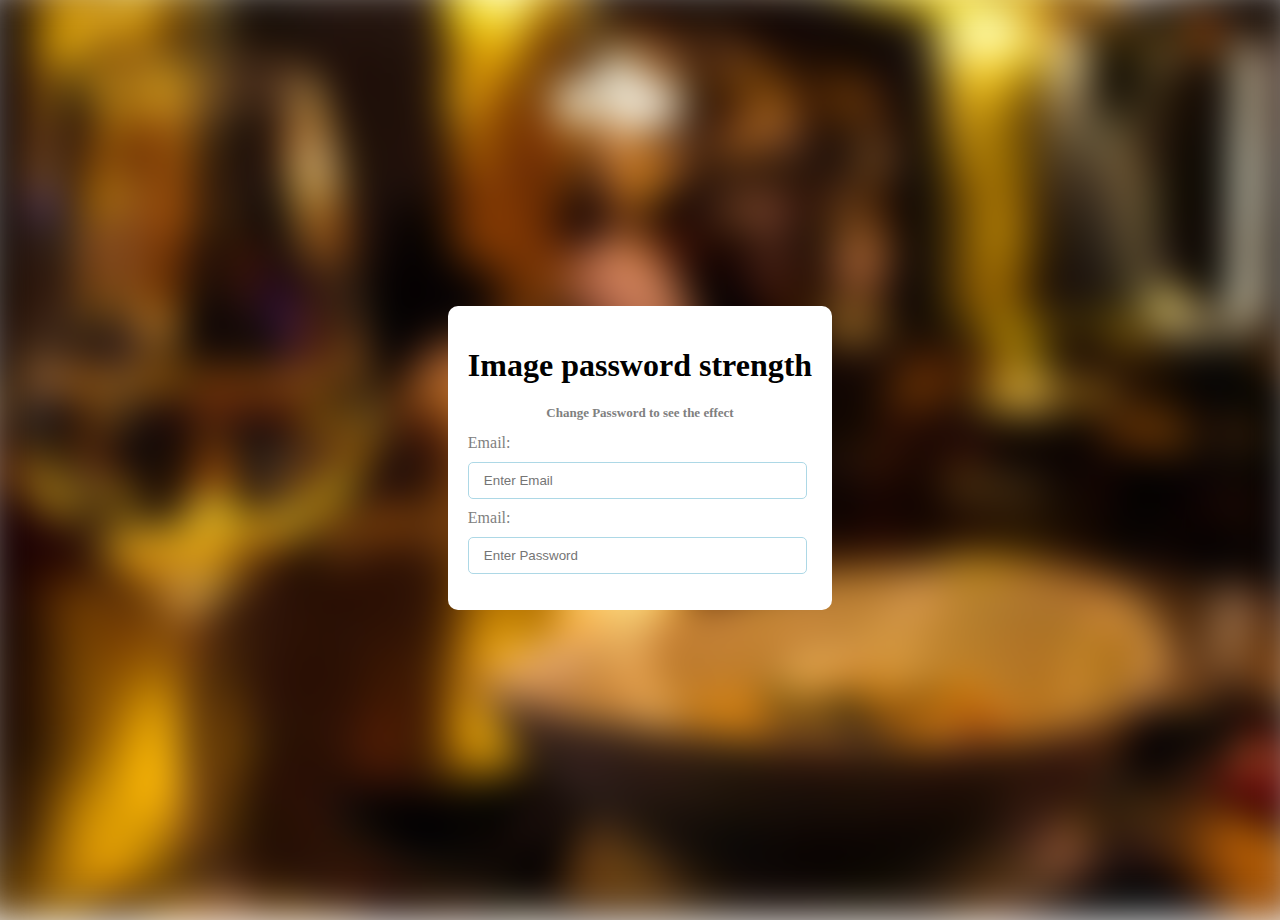
<file: background/index.html>
<!DOCTYPE html>
<html lang="en">
<head>
    <meta charset="UTF-8">
    <meta http-equiv="X-UA-Compatible" content="IE=edge">
    <meta name="viewport" content="width=device-width, initial-scale=1.0">
    <title>Background Changing</title>
    <link rel="stylesheet" href="style.css">
    <script src="script.js" defer></script>
</head>
<body>
    <div class="background" id="background"></div>
    <div class="card">
        <h1 class="heading">Image password strength </h1>
        <p class="subheading">Change Password to see the effect </p>
        <div class="input-container">
            <label for="email">Email:</label>
            <input placeholder="Enter Email" type="email" name="email" id="email">
        </div>
        <div class="input-container">
            <label for="password">Email:</label>
            <input placeholder="Enter Password" type="password" name="password" id="password">
        </div>
        <p id="pointer"></p>
    </div>
</body>
</html>
</file>
<file: background/style.css>
body {
    overflow: hidden;
    display: flex;
    justify-content: center;
    align-items: center;
    height: 100vh;
}

.background {
    background: url('./bgimg.jfif');
    background-size: cover;
    background-position: center center;
    background-repeat: no-repeat;
    position: absolute;
    top: -20px;
    left: -20px;
    bottom: -20px;
    right: -20px;
    filter: blur(20px);
    z-index: -1;
    
}

.card {
 background-color: white;
 text-align: center;
 font-size: medium;
 box-shadow: 0 0 2ox #000;
 border-radius: 10px;
 padding: 20px;
 
}
.heading {
    font-size: xx-large;
}
.subheading {
    font-size: small;
    color: grey;
    font-weight: 800;
}

.input-container {
    text-align: left;
}

label {
    color: grey;
}

input {
    display: block;
    margin-block: 10px;
    border-radius: 5px;
    border: 1px solid lightblue;
    padding-block: 10px;
    padding-inline-start: 15px;
    width: 93%;
    outline: none;
}

#pointer {
    visibility: visible;
}
</file>
